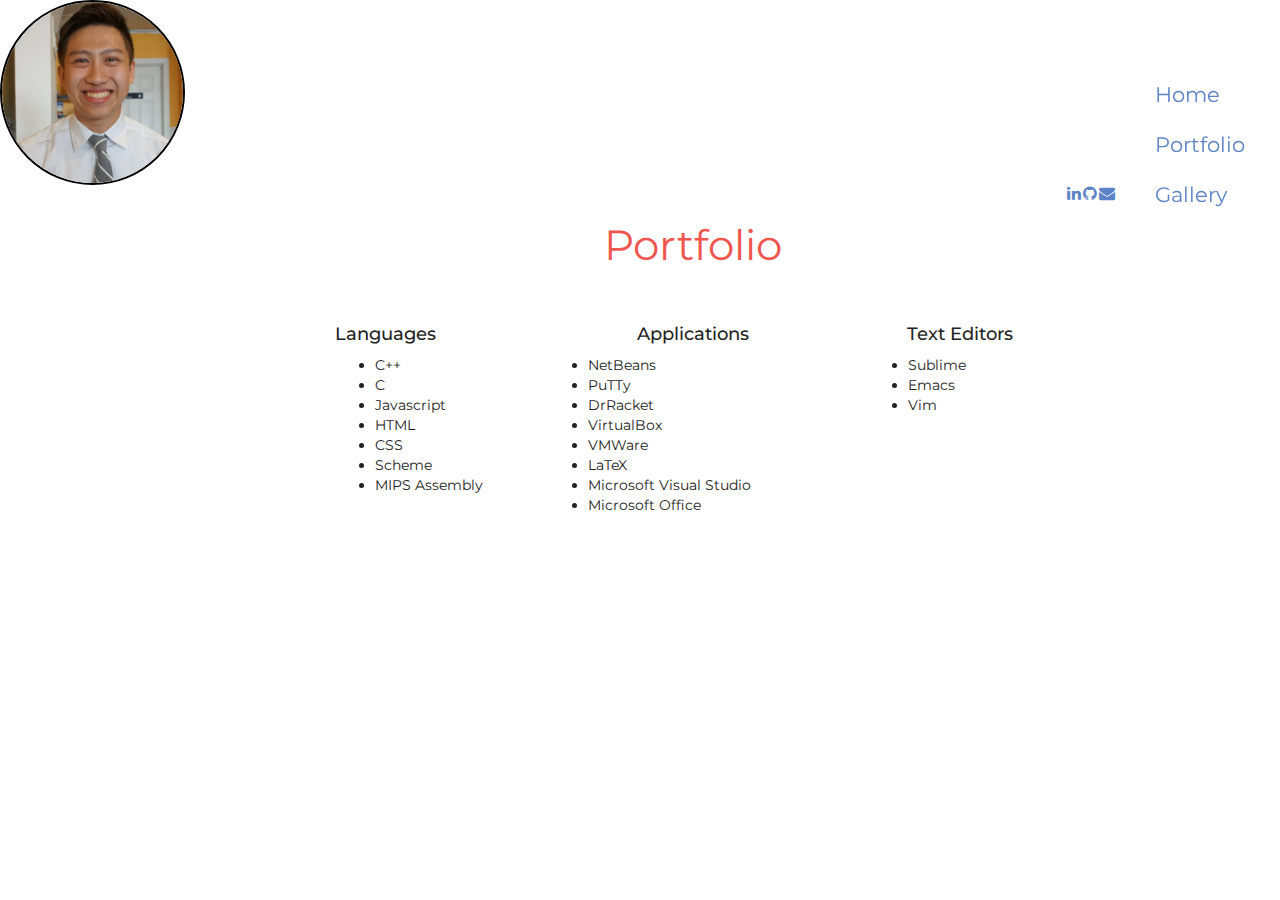
<file: portfolio.html>
<!DOCTYPE html>
<html lang="en">
    <head>
        <meta charset="utf-8">
        <meta http-equiv="X-UA-Compatible" content="IE=edge">
        <meta name="viewport" content="width=device-width, initial-scale=1">
        <meta name="description" content="">
        <meta name="author" content="">

        <title>Justin N. Nguyen</title>

        <link href='https://fonts.googleapis.com/css?family=Merriweather:400,300|Montserrat' rel='stylesheet' type='text/css'>

        <link rel="stylesheet" href="css/bootstrap.min.css" type="text/css">
        <link rel="stylesheet" href="css/yellowrocks.css" type="text/css">
        <link rel="stylesheet" href="https://maxcdn.bootstrapcdn.com/font-awesome/4.5.0/css/font-awesome.min.css">

    </head>

    <body>
        <div class="navbar-collapse collapse navbar-right" >
            <ul class="nav navbar-nav">
                <li><a href="index.html">Home</a></li>
                <li class='active'><a href="portfolio.html">Portfolio</a></li>
                <li><a href="#contact">Gallery</a></li>
            </ul>
        </div><!--/.nav-collapse -->


        <img class="displayed" src="img/pro-pic.jpg" alt="Justin Nguyen">
        
        <div class='col-lg-7 col-lg-offset-3'>
            <div class="pad-top name-tag text-center">Portfolio</div>
        </div>
        
        <div class="col-md-2 col-sm-offset-3">
            <div class="service-box">
                <a href="http://devpost.com/software/music-mask" target="_blank">
                    <i class="fa fa-4x fa-mail wow bounceIn text-primary" data-wow-delay=".ls"></i>
                </a>
                <h4>Languages</h4>
                <ul>
                    <li>C++</li>
                    <li>C</li>
                    <li>Javascript</li>
                    <li>HTML</li>
                    <li>CSS</li>
                    <li>Scheme</li>
                    <li>MIPS Assembly</li>
                </ul>
            </div>       
        </div>

        <div class="col-md-4 col-md-3">
            <div class="service-box">
                <a href="http://devpost.com/software/music-mask" target="_blank">
                    <i class="fa fa-4x fa-mail wow bounceIn text-primary" data-wow-delay=".ls"></i>
                </a>
                <h4 class="text-center">Applications</h4>
                <ul>
                    <li>NetBeans</li>
                    <li>PuTTy</li>
                    <li>DrRacket</li>
                    <li>VirtualBox</li>
                    <li>VMWare</li>
                    <li>LaTeX</li>
                    <li>Microsoft Visual Studio</li>
                    <li>Microsoft Office</li>
                </ul>
            </div>
        </div>

        <div class="col-md-2 col-md-2">
            <div class="service-box">
                <a href="http://devpost.com/software/music-mask" target="_blank">
                    <i class="fa fa-4x fa-mail wow bounceIn text-primary" data-wow-delay=".ls"></i>
                </a>
                <h4 class="text-center">Text Editors</h4>
                <ul>
                    <li>Sublime</li>
                    <li>Emacs</li>
                    <li>Vim</li>
                </ul>
            </div>
        </div>



        <footer>
            <a href="https://www.linkedin.com/in/justinnnguyen"><i class="fa fa-linkedin fa-2x"></i></a>
            <a href="https://github.com/justintimeforlunch"><i class="fa fa-github fa-2x"></i></a>
            <a href="mailto:justinnnguyen@hotmail.com"><i class="fa fa-envelope fa-2x"></i></a>
        </footer>
        <!-- jQuery -->
        <script src="//ajax.googleapis.com/ajax/libs/jquery/2.1.4/jquery.min.js"></script>
        <script src="js/jquery-ui.js"></script>

        <!-- Bootstrap Core JavaScript -->
        <script src="js/bootstrap.min.js"></script>

        <!-- Plugin JavaScript -->
        <script src="js/typed.js"></script>

        <!-- Custom JavaScript -->
        <script src="js/main.js"></script>
    </body>

</html>
</file>
<file: css/yellowrocks.css>
/*CSS Reset*/
html, body {
    background-color: #b0c4de;
    font-family: 'Josefins Sans', sans-serif;
    height: 100%;
    padding: 0;
    border: 0;
    /* margin: 0; */
    padding-left: 6%;
    padding-right: 6%;
}

html, body{
    background-color: #fff;
    /* background-color: #F3F0C9; */
    padding-left: 0px;
    padding-right: 0px;
}

.bg-sky {
    color: #FFFFFF;
    background-image: url("../img/pro1.jpg");
    background-position: center;
    -webkit-background-size: cover;
    -moz-background-size: cover;
    background-size: cover;
    -o-background-size: cover;
    /*background: #00c6ff; /* fallback for old browsers */
    /*background: -webkit-linear-gradient(to top left, #2683BB, #01CDFB); /* Chrome 10-25, Safari 5.1-6 */
    /*background: linear-gradient(to top left, #2683BB, #01CDFB); /* W3C, IE 10+/ Edge, Firefox 16+, Chrome 26+, Opera 12+, Safari 7+ */   
}

.bg-boston {
    color: #FFFFFF;
    background-image: url("../img/bg-boston1_Fotor.jpg");
    background-position: center;
    -webkit-background-size: cover;
    -moz-background-size: cover;
    background-size: cover;
    -o-background-size: cover;
}

.container-fluid {
    padding-top: 0px;
    padding-left: 0px;
    padding-right: 0px;
    padding-bottom: 15px;
}

.pad-bot {
    padding-bottom: 200px;
}


.displayed {
    position: relative;
    /*width: 185px;*/
    height: 185px;
    border: black 2px solid;
}
.subtitle {
    font-family: "Montserrat", Avenir, Helvetica, Arial, sans-serif;
    font-size: 1.5em;
    color: #A48D5E;
}

.typed-cursor {
    font-size: 1.5em;
    color: #A48D5E;
}

.name-tag {
    font-size: 3em;
    color: #EF574E;
}

div {
    font-family: "Montserrat", Avenir, Helvetica, Arial, sans-serif;
    color: #222;
}

div > div {
    padding-top: 20px;
}

span {
    color: #5D83C7;
}

span.add-bold {
    color: black;
    font-size: 20px;
    font-weight: 800;
}

a {
    color: #5D83C7;
    width: 20px;
}
div.pad-top {
    padding-top: 30px;
}

pro-pad {
    padding: 30px;
}

div.bigg {
    font-weight: 400;
    font-size: 1.3em;
}

div.add-space {
    padding: 8px;
}

ul.nav {
    width: 20px;
    position: fixed;
}

.nav>li>a {
    padding: 5px 10px;
    width: 10em;
    display: inline;
    font-size: 1.5em;
}

.navbar-nav>li>a {
    line-height: 50px;
}

.navbar-collapse {
    padding-right: 150px;
    padding-top: 70px;
}

footer {
    font-size: 8px;
}

img {   
    border-radius: 50%;
}

.social-link:link {
    text-decoration: none;
}
.social-link:visited {
    text-decoration: none;
}
.social-link:hover {
    text-decoration: none;
}
.social-link:active {
    text-decoration: none;
}
.social-link {
    display: inline-block;
    border: 1px solid #222;
    margin: 5px;
    line-height: 1.5;
    border-radius: 2px;
    width: 103px;
    font-size: 20px;
    font-weight: 400;
}
.social-link-alt {
    color: #222;
    font-size: 15px;
}

.main-title {
    font-weight: 900;
    font-size: 65px;
    margin: 0px;
}

.main-subtitle {
    font-weight: 900;
    font-size: 25.5px;
    opacity: .8;
}

.title {
    font-weight: 200;
    font-size: 45px;
    color: #2C4373;
}

.bg-tech {
    background-color: #6D7B8C;
}

.font-white {
    color: #FFFFFF;
}

hr {
    max-width: 50px;
    border-color: #356B8C;
    border-width: 3px;
}

.btn {
    border: 0;
    border-radius: 300px;
    text-transform: uppercase;
    font-family: 'Open Sans','Helvetica Neue',Arial,sans-serif;
    font-weight: 700;
}

.dl-horizontal dd {
    margin-left: 300px;
}

li {
   /* list-style: none;*/
}

#blackjack-table {
    border-radius: 0%;
    
}

.bg-sky2 {
    color: #FFFFFF;
    background-color: #222;
    /*background: #00c6ff; /* fallback for old browsers */
    /*background: -webkit-linear-gradient(to top left, #2683BB, #01CDFB); /* Chrome 10-25, Safari 5.1-6 */
    /*background: linear-gradient(to top left, #2683BB, #01CDFB); /* W3C, IE 10+/ Edge, Firefox 16+, Chrome 26+, Opera 12+, Safari 7+ */   
}

#play-cards {
    border-radius: 0%;
    width: 63px;
    height: 90px;
    display: inline-block;
}
</file>
